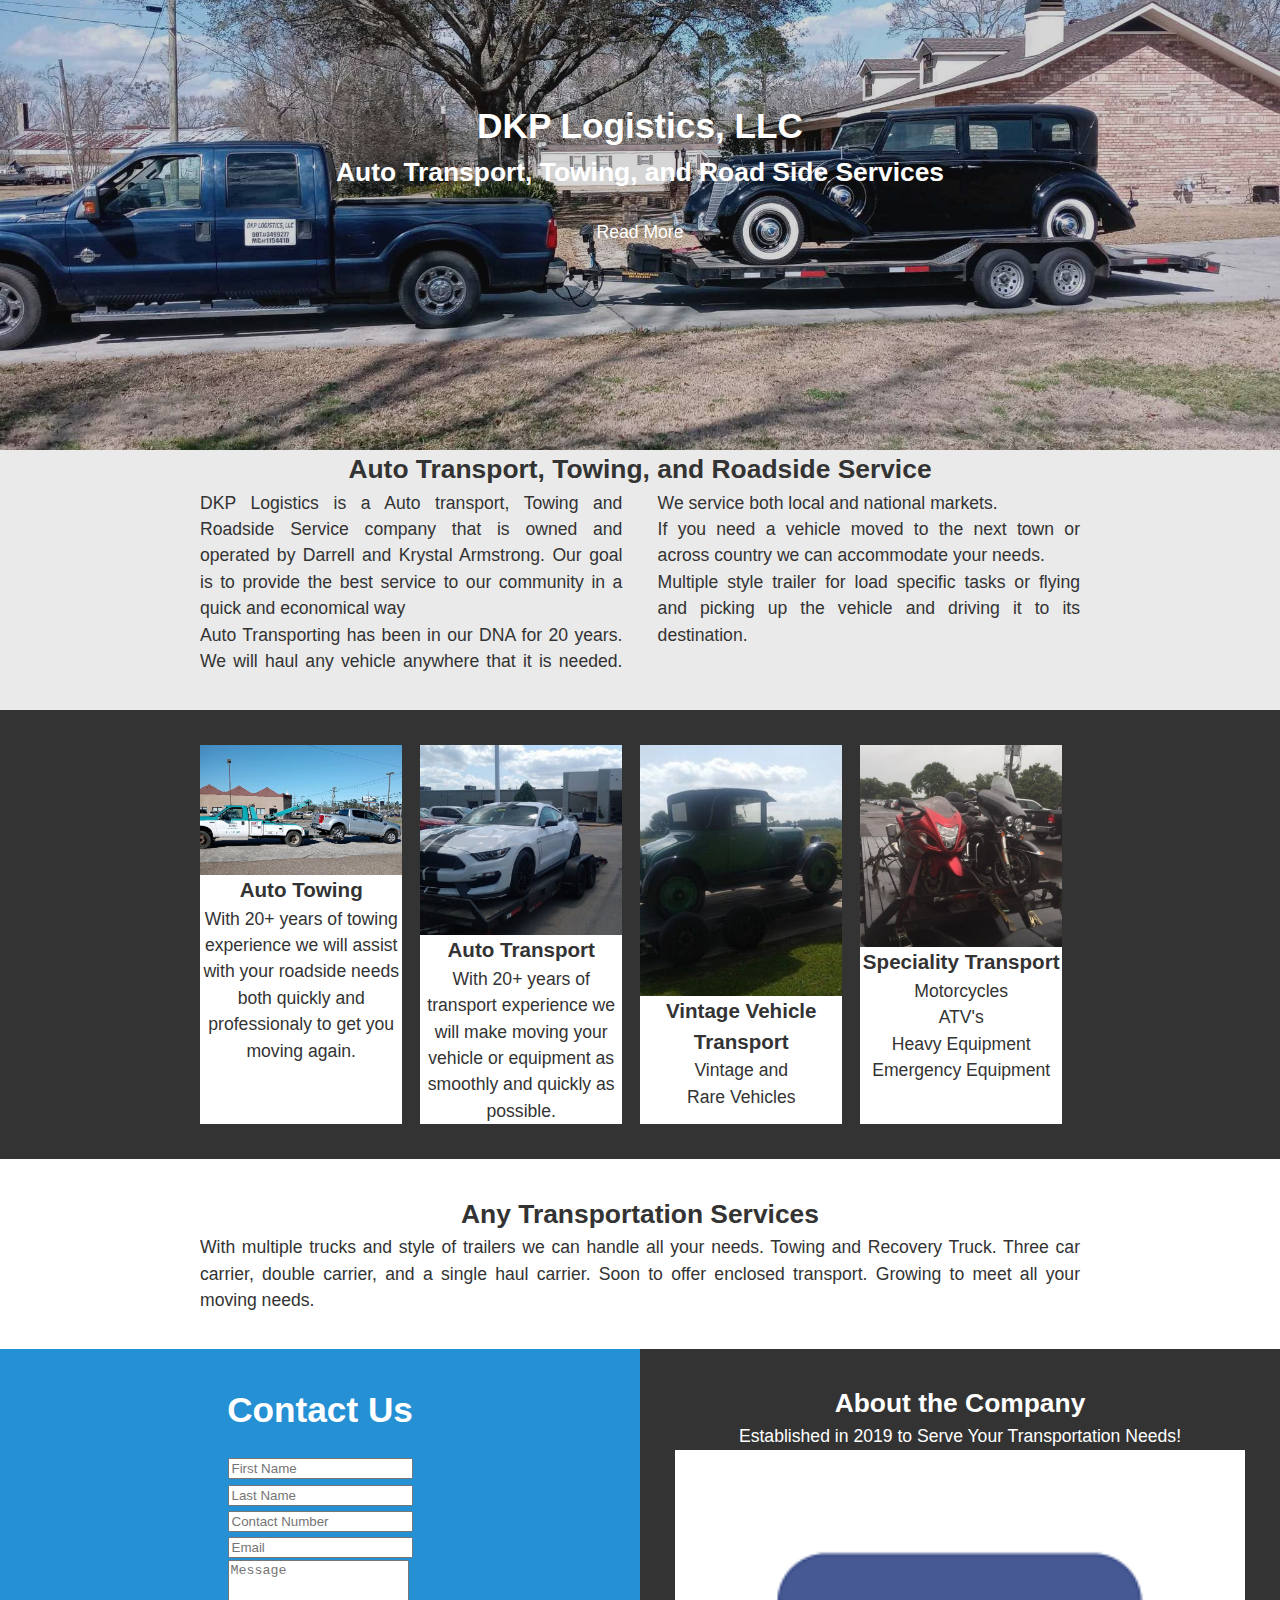
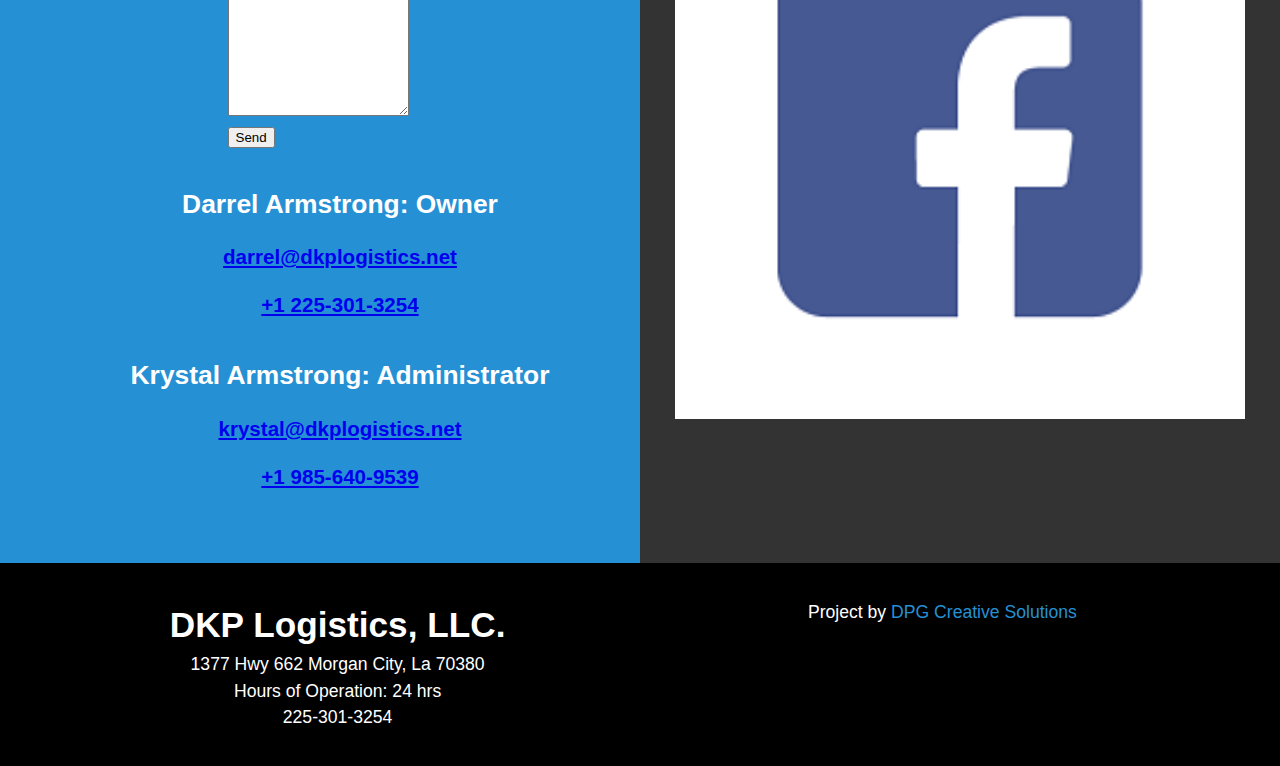
<file: index.html>
<!DOCTYPE html>
<html lang="en">
<head>
  <meta charset="UTF-8">
  <meta http-equiv="X-UA-Compatible" content="IE=edge">
  <meta name="viewport" content="width=device-width, initial-scale=1.0">
  <link rel="stylesheet" href="style.css" type="text/css">
  <title>DKP Logistics, LLC</title>
</head>
<body>
  <!--Header Showcase-->
  <header id="showcase" class="grid">
<div class="bg-image"></div>
<div class="content-wrap">
<h1>DKP Logistics, LLC</h1>
<h2>Auto Transport, Towing, and Road Side Services</h2>

<a href="#section-b" class="btn">Read More</a>
</div>
</header>
<!--Main Area-->
<main id="main"><!--Section A-->

  <section id="section-a" class="grid">
    <div class="content-wrap">
      <h2 class="content-title">Auto Transport, Towing, and Roadside Service</h2>
      <div class="content-text">
        <p>DKP Logistics is a Auto transport, Towing and Roadside Service company that is owned and operated by Darrell and Krystal Armstrong. Our goal is to provide the best service to our community in a quick and economical way</p><p>Auto Transporting has been in our DNA for 20 years.  We will haul any vehicle anywhere that it is needed. We service both local and national markets.</p>
      <p>If you need a vehicle moved to the next town or across country we can accommodate your needs.</p>  Multiple style trailer for load specific tasks or flying and picking up the vehicle and driving it to its destination.</p>
    </div>
    </div>
 
  </section>
<!--section B-->
<section id="section-b" class="grid">
  <ul>
    <li>
      <div class="card">
        <img src="images/TowTruck_2edit.jpg" alt="">
        <div class="card-content">
          <h3 class="card-content">Auto Towing</h3>
          <p>With 20+ years of towing experience we will assist with your roadside needs both quickly and professionaly to get you moving again.</p>
        </div>
      </div>
    <li>
      <div class="card">
        <img src="images/Shelby1.jpg" alt="">
        <div class="card-content">
          <h3 class="card-content">Auto Transport</h3>
          <p>With 20+ years of transport experience we will make moving your vehicle or equipment as smoothly and quickly as possible.  </p>
        </div>
      </div>
    </li>
    <li>
      <div class="card">
        <img src="images/ModelT2.jpg" alt="">
        <div class="card-content">
          <h3 class="card-content">Vintage Vehicle Transport</h3>
          <p>
            <ul> Vintage and</ul>
            <ul> Rare Vehicles</ul>
          </p>
        </div>
      </div>
    </li>
    <li>
      <div class="card">
        <img src="images/Bikes.jpg" alt="">
        <div class="card-content">
          <h3 class="card-content">Speciality Transport</h3>
          <p><ul>Motorcycles</ul>
            <ul>ATV's</ul>
            <ul>Heavy Equipment</ul>
            <ul>Emergency Equipment</ul>
            </p>
        </div>
      </div>
    </li>
  </ul>
</section>
<!--Section C-->
<section id="section-c" class="grid">
  <div class="content-wrap">
    <h2 class="content-title">Any Transportation Services</h2>
    <p>With multiple trucks and style of trailers we can handle all your needs.  Towing and Recovery Truck. Three car carrier, double carrier, and a single haul carrier.  Soon to offer enclosed transport.  Growing to meet all your moving needs.</p>
  </div>
</section>
<!--Section D-->
<section id="section-d" class="grid">
  <div class="box">
    <h1 class="content-title">Contact Us</h1>
    <div class= "contact">
    <form  action="https://formsubmit.co/cd15f50e13e4d69bee78cae7b8936e06" method="POST">
      <input type="hidden" name="_captcha" value="false">
        <input type="hidden" name="_subject" value="New Inquiry">
        <input type="hidden" name="_template" value="table">
       <input type="hidden" name="_next" value="https://dkplogistics.net/thankyou.html">
      <div class="row">
        <div class="input50">
      <input type="text" name="First name" placeholder="First Name" id="FirstName" required>
    </div>
    <div class="input50">
      <input type="text" name="Last name" placeholder="Last Name" id="Lastname">
    </div>
  </div>
    <div class="row">
      <div class="input50">
      <input type="text" name="Contact Number" placeholder="Contact Number" id="Contact Number" required>
    </div>
    <div class="input50">
      <input type="email" name="Email" placeholder="Email" id="Email">
    </div>
  </div>
  <div class="row">
  <div class="input100">
      <textarea name="message" id="Message" placeholder="Message"></textarea>
    </div>
  </div>
 
    <div class="row">
      <div class="input100">
      <button type="submit">Send</button>
    </div>
    </div>
  </div>
      
    </form>
    <div class="owner-info">
    <p> <ul><h2>Darrel Armstrong:  Owner</h2></ul>
      <ul><a href="mailto:darrel@dkplogistics.net"><h3>darrel@dkplogistics.net</h3> </a></ul>
       <ul> <a href="tel:+12253013254"><h3>+1 225-301-3254</h3></a></ul></p>
       <div class="admin">
    <p><ul><h2>Krystal Armstrong:  Administrator</h2></ul>
      <ul> <a href="mailto:krystal@dkplogistics.net"> <h3>krystal@dkplogistics.net</h3></a></ul>
      <ul> <a href="tel:+19856409539"><h3>+1 985-640-9539</h3></a></ul></p>
    </div>
  </div>
  </div>
  <div class="box">
    <div class="establish">
    <h2 class="content-title">About the Company</h2>
    <p>Established in 2019 to Serve Your Transportation Needs!</p>
    <a href="https://www.facebook.com/dkplogictics/?ref=page_internal"><img src="images/facebook_logos_PNG19753.png" alt=""></a>
    </div>
  </div>

</section>

</main>

 <!--Footer-->
 <footer id="main-footer" class="grid">

  <div class="box">
    <h1>DKP Logistics, LLC.</h1> 
    <p>1377 Hwy 662 Morgan City, La 70380</p>
    <p>Hours of Operation: 24 hrs</p>
    <p>225-301-3254</p>
  </div>
  <div class="box">Project by <a href="http://dpgcreativesolutions.com" target="_blank">DPG Creative Solutions</a></div>
 </footer> 
</body>
</html>
</file>
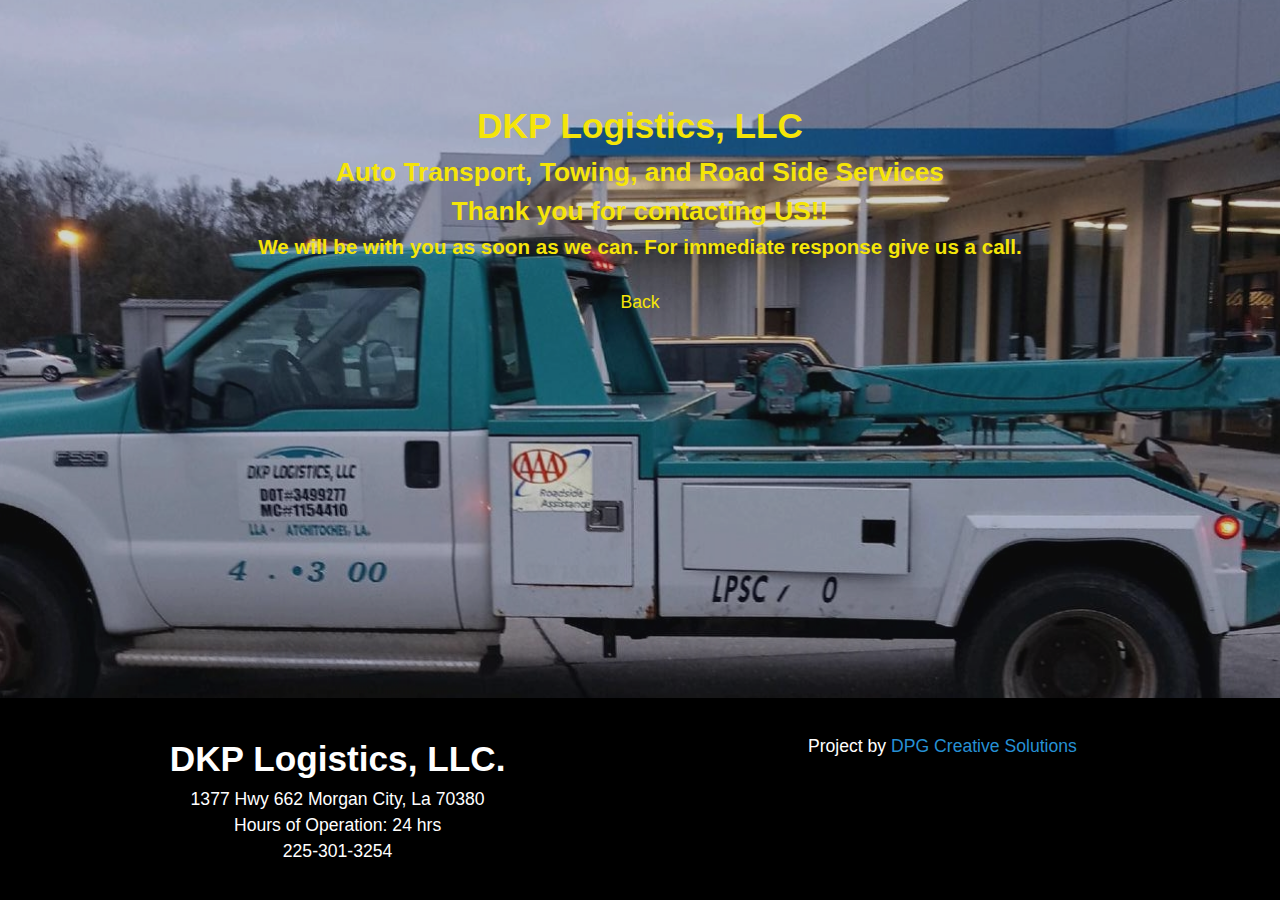
<file: thankyou.html>
<!DOCTYPE html>
<html lang="en">
<head>
  <meta charset="UTF-8">
  <meta http-equiv="X-UA-Compatible" content="IE=edge">
  <meta name="viewport" content="width=device-width, initial-scale=1.0">
  <link rel="stylesheet" href="style.css">
  <title>DKP Logistics, LLC</title>
</head>
<body>
  <!--Header Showcase-->
  <header id="thankyou" class="grid">
<div class="bg-image"></div>
<div class="content-wrap">
<h1>DKP Logistics, LLC</h1>
<h2>Auto Transport, Towing, and Road Side Services</h2>
<h2>Thank you for contacting US!!  </h2>

  <h3>We will be with you as soon as we can.  For immediate response give us a call.</h3>

  <a href="index.html" class="btn">Back</a>
</div>
</header>
<!--Main Area
<main id="main">
<footer id="main-footer" class="grid">

  <div>DKP Logistics, LLC.</div>
  <div>Project by <a href="http://dpgcreativesolutions.com" target="_blank">DPG Creative Solutions</a></div>
 </footer> 
</main>-->

  <footer id="thankyou-footer" class="grid">

    <div class="box">
      <h1>DKP Logistics, LLC.</h1>
      <p>1377 Hwy 662 Morgan City, La 70380</p>
      <p>Hours of Operation: 24 hrs</p>
      <p>225-301-3254</p>
    </div>
    <div class="box">Project by <a href="http://dpgcreativesolutions.com" target="_blank">DPG Creative Solutions</a></div>
   </footer> 
  </body>
  </html>
</file>
<file: style.css>
/*Core Styles*/

body {
  margin:0;
  font-family: Arial, Helvetica, sans-serif;
  background: #333;
  color: #fff;
  font-size: 1.1em;
  line-height: 1.5;
  text-align: justify;

  min-height: 100vh;

  display: flex;
  flex-direction: column;
  
}

img {
  display: block;
  width: 100%;
  height: auto;
}

h1, h2, h3 {
  margin: 0;
  padding: 1em, 0;
  text-align: center;
}

p {
  margin: 0;
  padding: 1em, 0;
}

.btn {
  display: inline-block;
  background:  transparent;
  color: #fff;
  text-decoration: none;
  padding: 1em 2em;
 /* border: 1px solid #666;*/
  margin: .5em 0;
}
.btn:hover {
  background: #eaeaea;
  color: #333;
}

/*Header Showcase */

#showcase {
  min-height: 450px;
  color: #fff;
  text-align: center;
}

#showcase .bg-image {
  position: absolute;
  background: #333 url('images/Message_1644693709199.jpg');
  background-position: center;
  background-repeat: no-repeat;
  background-size: cover;
  width: 100%;
  height: 450px;
  z-index: -1;
  opacity: 0.8;
}

#showcase h1{
  padding-top: 100px;
  padding-bottom: 0;
}

#showcase .content-wrap,
#section-a {
  padding: 0 1.5em;
}

#thankyou {
  min-height: 450px;
  color: rgb(245, 229, 9);
  text-align: center;
}

#thankyou .bg-image {
  position: absolute;
  background: #333 url('images/TowTruck_1edit.jpg');
  background-position: center;
  background-repeat: no-repeat;
  background-size: cover;
  width: 100%;
  height: 100%;
  z-index: -1;
  opacity: 0.8;
}

#thankyou h1{
  padding-top: 100px;
  padding-bottom: 0;
}

#thankyou .content-wrap,
#section-a {
  padding: 0 1.5em;
}

#thankyou .btn {
  display: inline-block;
  background:  transparent;
  color: rgb(245, 229, 9);
  text-decoration: none;
  padding: 1em 2em;
 /* border: 1px solid #666;*/
  margin: .5em 0;
}
#thankyou .btn:hover {
  background: rgb(245, 229, 9);
  color: #333;
}

#thankyou-footer {
  padding: 2em;
  background: #000;
  color: #fff;
  text-align: center;
  margin-top: auto;
  
  
  
}

#thankyou-footer a {
  color: #2690d4;
  text-decoration: none;
}

/*Section A*/
#section-a {
  background: #eaeaea;
  color: #333;
  padding-bottom: 2em;
}

/*section b*/
#section-b {
  padding: 2em 1em 1em;
  
}

#section-b ul {
  list-style: none;
  margin:0;
  padding: 0;
  text-align: center;
}

#section-b li {
  margin-bottom: 1em;
  margin-right: 1em;
  background: #fff;
  color: #333;
}
#section-b p {
  justify-content: flex-start;
}

.card-content {
  padding: 1.5em, 0, 1.5em, 1.5em;
  justify-content: flex-start;
}
/*section c*/
#section-c {
  background: #fff;
  color: #333;
  padding: 2em;
}

/* Section D*/
#section-d .box {
  padding: 2em;
  color: #fff;
  grid-column: span 2;


}
#secttion-d .box a{
  grid-column: span 2;
  filter: invert(1);
  margin: auto;
  transform: scale(0.5);
  transition: 0.5s;
  
  
}

#section-d .contact form{
  display: grid;
  margin-left: auto;
  margin-right: auto;
  padding: 1em;
  align-items: center;
  justify-content: center;

}
#section-d .owner-info .admin{
  margin-block: 2em;
  
}

#section-d .owner-info p ul{
  grid-column: span 2;
 
  margin:0;
  padding: 0;
}

#section-d .admin  p ul{
  text-align: center;
  margin:0;
  padding: 0;
}
#section-d .establish p{
  text-align: center;
}

  



#section-d .box:first-child {
  background: #2690d4;
}

#section-d .box:first-child .row textarea {
  height: 150px;
}

/* Footer 
.contact-form .row textarea {
  height: 150px;
}*/

#main-footer {
  padding: 2em;
  background: #000;
  color: #fff;
  text-align: center;
}

#main-footer a {
  color: #2690d4;
  text-decoration: none;
}

/* media queries */

@media(min-width: 700px){
  .grid {
    display: grid;
    grid-template-columns: 1fr repeat(2,minmax(auto, 25em)) 1fr;
  }

  #section-a .content-text {
    columns: 2;
    column-gap: 2em;
  }
  #section-a .content-text p{
    padding-top: 0;
  }

  .content-wrap,
   #section-b ul {
     grid-column: 2/4;
   }

   .box, #main-footer div {
     grid-column: span 2;
   }

   #section-b ul {
     display:flex;
     justify-content: space-around;
   }
   #section-b li{
     width: 31%;

   }
}
</file>
